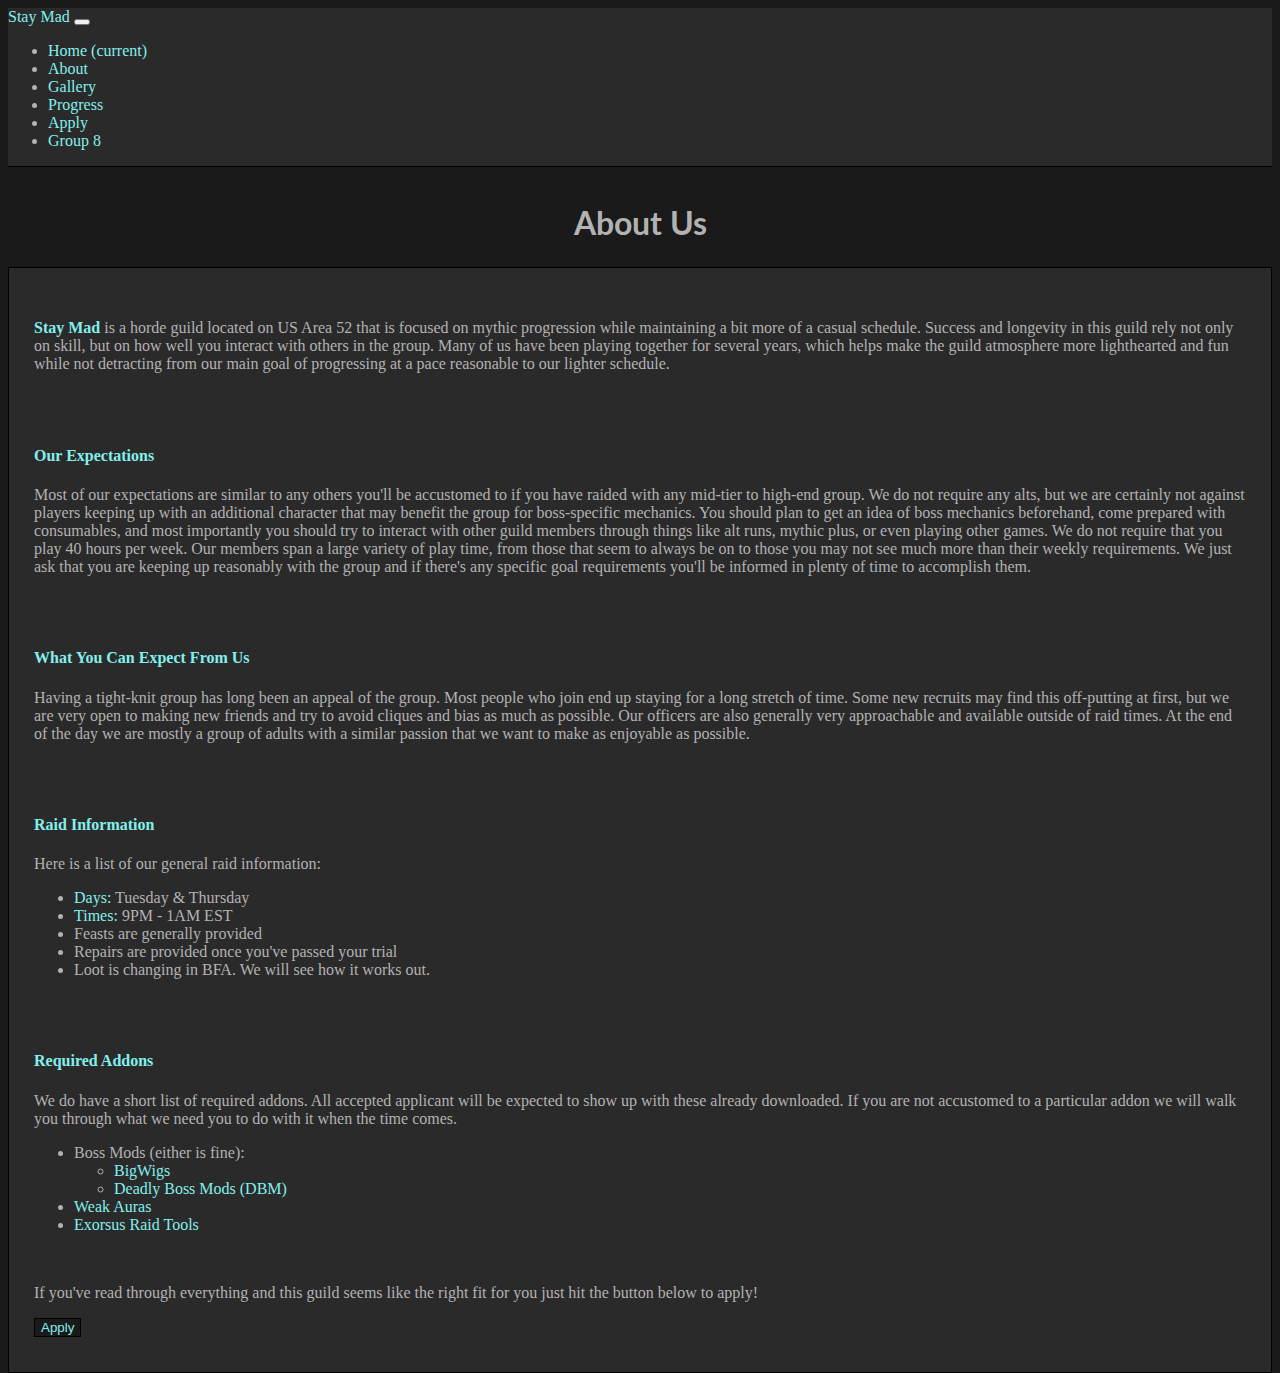
<file: html/about.html>
<!DOCTYPE html>
<html>
<head>
  <meta charset="utf-8">
    <meta name="viewport" content="width=device-width, initial-scale=1, shrink-to-fit=no">
    <link rel="stylesheet" href="https://stackpath.bootstrapcdn.com/bootstrap/4.1.1/css/bootstrap.min.css" integrity="sha384-WskhaSGFgHYWDcbwN70/dfYBj47jz9qbsMId/iRN3ewGhXQFZCSftd1LZCfmhktB" crossorigin="anonymous">
    <link href="https://fonts.googleapis.com/css?family=Lato:400,700" rel="stylesheet">
    <link rel="stylesheet" type="text/css" href="../css/about.css">
  <title>Stay Mad - About</title>
  
</head>
<body>
<nav class="navbar navbar-expand-lg navbar-dark">
  <a class="navbar-brand" href="#">Stay Mad</a>
  <button class="navbar-toggler" type="button" data-toggle="collapse" data-target="#navbarSupportedContent" aria-controls="navbarSupportedContent" aria-expanded="false" aria-label="Toggle navigation">
    <span class="navbar-toggler-icon"></span>
  </button>

  <div class="collapse navbar-collapse" id="navbarSupportedContent">
    <ul class="navbar-nav mr-auto">
      <li class="nav-item">
        <a class="nav-link" href="../index.html">Home <span class="sr-only">(current)</span></a>
      </li>
      <li class="nav-item active">
        <a class="nav-link" href="#">About</a>
      </li>
      <li class="nav-item">
        <a class="nav-link" href="gallery.html">Gallery</a>
      </li>
      <li class="nav-item">
        <a class="nav-link" href="progress.html">Progress</a>
      </li>
      <li class="nav-item">
        <a class="nav-link" href="form.html">Apply</a>
      </li>
      <li class="nav-item">
        <a class="nav-link" href="streams.html">Group 8</a>
      </li>
    </ul>
  </div>
</nav>


<h1>About Us</h1>
<div class="container">
  <p><strong><span class="colorWrap">Stay Mad</span></strong> is a horde guild located on US Area 52 that is focused on mythic progression while maintaining a bit more of a casual schedule. Success and longevity in this guild rely not only on skill, but on how well you interact with others in the group. Many of us have been playing together for several years, which helps make the guild atmosphere more lighthearted and fun while not detracting from our main goal of progressing at a pace reasonable to our lighter schedule.</p> 
  <br>
  <br>
  <h4>Our Expectations</h4>
  <p>Most of our expectations are similar to any others you'll be accustomed to if you have raided
  with any mid-tier to high-end group. We do not require any alts, but we are certainly not against
  players keeping up with an additional character that may benefit the group for boss-specific mechanics. You should plan to get an idea of boss mechanics beforehand, come prepared with consumables, and most importantly you should try to interact with other guild members through things like alt runs, mythic plus, or even playing other games. We do not require that you play 40 hours per week. Our members span a large variety of play time, from those that seem to always be on to those you may not see much more than their weekly requirements. We just ask that you are keeping up reasonably with the group and if there's any specific goal requirements you'll be informed in plenty of time to accomplish them.</p>
  <br>
  <br>
  <h4>What You Can Expect From Us</h4>
  <p>Having a tight-knit group has long been an appeal of the group. Most people who join end up staying for a long stretch of time. Some new recruits may find this off-putting at first, but we are very open to making new friends and try to avoid cliques and bias as much as possible. Our officers are also generally very approachable and available outside of raid times. At the end of the day we are mostly a group of adults with a similar passion that we want to make as enjoyable as possible.</p>
  <br>
  <br>
  <h4>Raid Information</h4>
  <p>Here is a list of our general raid information:</p>
  <ul>
    <li><span class="colorWrap">Days:</span> Tuesday &#38; Thursday</li>
    <li><span class="colorWrap">Times:</span> 9PM - 1AM EST</li>
    <li>Feasts are generally provided</li>
    <li>Repairs are provided once you've passed your trial</li>
    <li>Loot is changing in BFA. We will see how it works out.</li>
  </ul>
  <br>
  <br>
  <h4>Required Addons</h4>
  <p>We do have a short list of required addons. All accepted applicant will be expected to show up with these already downloaded. If you are not accustomed to a particular addon we will walk you through what we need you to do with it when the time comes.</p>
  <ul>
    <li>Boss Mods (either is fine):</li>
      <ul>
        <li><a href="https://www.curseforge.com/wow/addons/big-wigs" target="_blank">BigWigs</a></li>
        <li><a href="https://wow.curseforge.com/projects/deadly-boss-mods" target="_blank">Deadly Boss Mods (DBM)</a></li>
      </ul>
    <li><span class="colorWrap"><a href="https://www.curseforge.com/wow/addons/weakauras-2" target="_blank">Weak Auras</a></span></li>
    <li><span class="colorWrap"><a href="https://www.curseforge.com/wow/addons/exorsus-raid-tools" target="_blank">Exorsus Raid Tools</a></span></li>
  </ul>

  <div class="footerGroup">
    <p>If you've read through everything and this guild seems like the right fit for you just hit the   button below to apply!</p>
    <button class="btn btn-default"><a href="form.html">Apply</a></button>
  </div>
</div>






<script src="https://code.jquery.com/jquery-3.3.1.slim.min.js" integrity="sha384-q8i/X+965DzO0rT7abK41JStQIAqVgRVzpbzo5smXKp4YfRvH+8abtTE1Pi6jizo" crossorigin="anonymous"></script>
<script src="https://cdnjs.cloudflare.com/ajax/libs/popper.js/1.14.3/umd/popper.min.js" integrity="sha384-ZMP7rVo3mIykV+2+9J3UJ46jBk0WLaUAdn689aCwoqbBJiSnjAK/l8WvCWPIPm49" crossorigin="anonymous"></script>
<script src="https://stackpath.bootstrapcdn.com/bootstrap/4.1.1/js/bootstrap.min.js" integrity="sha384-smHYKdLADwkXOn1EmN1qk/HfnUcbVRZyYmZ4qpPea6sjB/pTJ0euyQp0Mk8ck+5T" crossorigin="anonymous"></script>
</body>
</html>
</file>
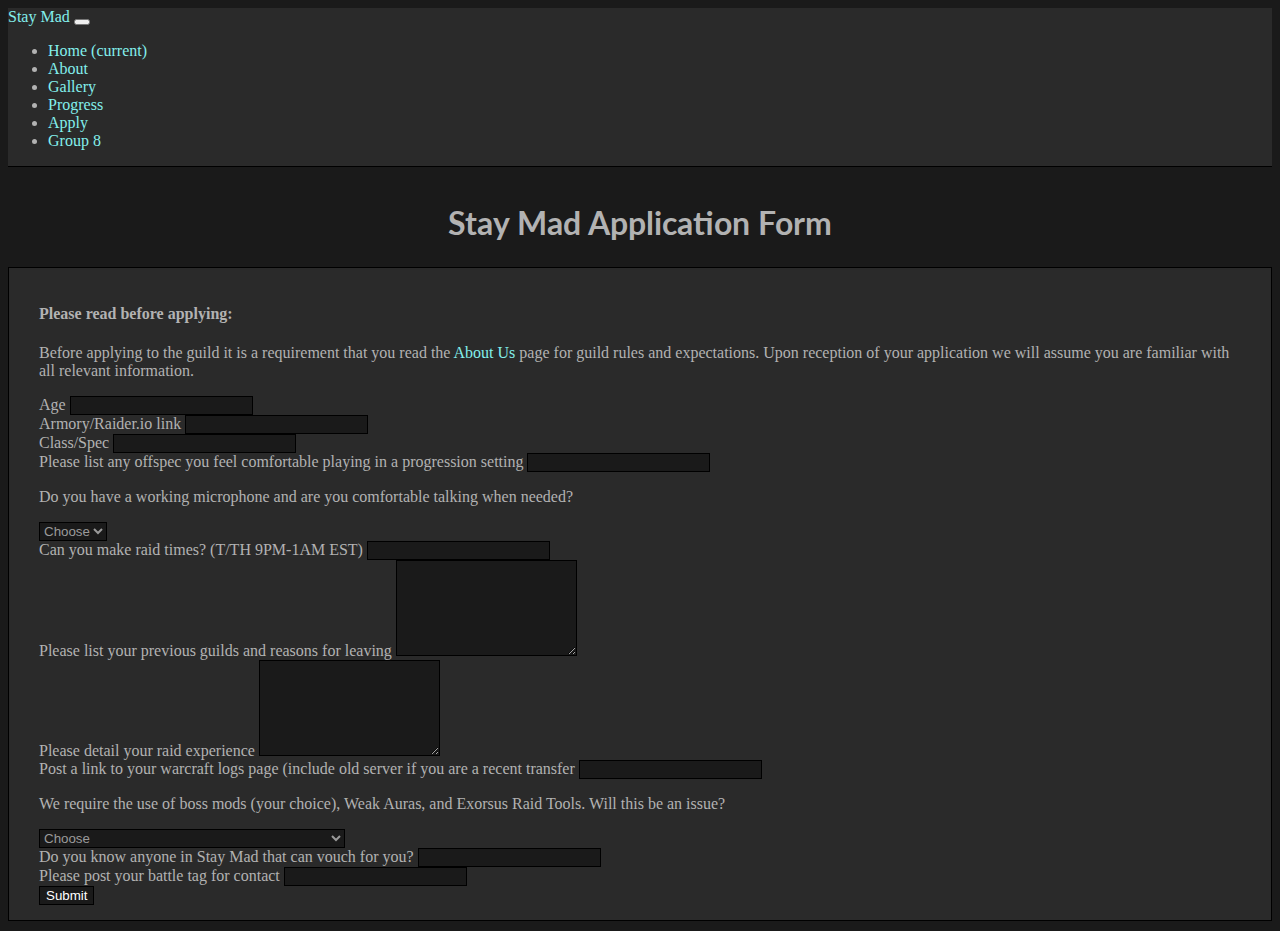
<file: html/form.html>
<!DOCTYPE html>
<html>
<head>
	<meta charset="utf-8">
    <meta name="viewport" content="width=device-width, initial-scale=1, shrink-to-fit=no">
    <link rel="stylesheet" href="https://stackpath.bootstrapcdn.com/bootstrap/4.1.1/css/bootstrap.min.css" integrity="sha384-WskhaSGFgHYWDcbwN70/dfYBj47jz9qbsMId/iRN3ewGhXQFZCSftd1LZCfmhktB" crossorigin="anonymous">
    <link href="https://fonts.googleapis.com/css?family=Lato:400,700" rel="stylesheet">
	  <link rel="stylesheet" type="text/css" href="../css/form.css">
	<title>Stay Mad - App</title>
</head>
<body>
<nav class="navbar navbar-expand-lg navbar-dark">
  <a class="navbar-brand" href="#">Stay Mad</a>
  <button class="navbar-toggler" type="button" data-toggle="collapse" data-target="#navbarSupportedContent" aria-controls="navbarSupportedContent" aria-expanded="false" aria-label="Toggle navigation">
    <span class="navbar-toggler-icon"></span>
  </button>

  <div class="collapse navbar-collapse" id="navbarSupportedContent">
    <ul class="navbar-nav mr-auto">
      <li class="nav-item">
        <a class="nav-link" href="../index.html">Home <span class="sr-only">(current)</span></a>
      </li>
      <li class="nav-item">
        <a class="nav-link" href="about.html">About</a>
      </li>
      <li class="nav-item">
        <a class="nav-link" href="gallery.html">Gallery</a>
      </li>
      <li class="nav-item">
        <a class="nav-link" href="progress.html">Progress</a>
      </li>
      <li class="nav-item active">
        <a class="nav-link" href="#">Apply</a>
      </li>
      <li class="nav-item">
        <a class="nav-link" href="streams.html">Group 8</a>
      </li>
    </ul>
  </div>
</nav>	
<h1>Stay Mad Application Form</h1>
<div class="container">	
	<!-- Old form response in case needed -->
	<!-- <form class="form" action="https://docs.google.com/forms/d/e/1FAIpQLSdeXmc_rs0QseHNzAy98oBmEy0L2k4M0yDauqLPJydK6_JAJQ/formResponse"> -->
    <h4>Please read before applying:</h4>
    <p>Before applying to the guild it is a requirement that you read the <span class="colorWrap"><a href="about.html">About Us</a></span> page for guild rules and expectations. Upon reception of your application we will assume you are familiar with all relevant information.</p>

	 <script type="text/javascript">var submitted=false;</script>
    <iframe name="hidden_iframe" id="hidden_iframe" style="display:none;"     
		onload="if(submitted) {window.location='submitted.html';}"></iframe>
    <form action="https://docs.google.com/forms/d/	e/1FAIpQLSdeXmc_rs0QseHNzAy98oBmEy0L2k4M0yDauqLPJydK6_JAJQ/formResponse" method="post" target="hidden_iframe" 
	onsubmit="submitted=true;">
	
	<div class="form-group">
      	<label>Age</label>
      	<input class="form-control" name="entry.1661612973" type="text" required />
    </div>
    <div class="form-group">
      	<label>Armory/Raider.io link</label>
      	<input class="form-control" name="entry.164907521" type="text" required />
    </div>
    <div class="form-group">
      	<label>Class/Spec</label>
      	<input class="form-control" name="entry.1284008150" type="text" required />
	</div>
	<div class="form-group">
      	<label>Please list any offspec you feel comfortable playing in a progression setting</label>
      	<input class="form-control" name="entry.362755826" type="text" required />
	</div>
	<div class="form-group">
      <p>Do you have a working microphone and are you comfortable talking when needed?</p>
      <select class="form-control" name="entry.265574892" required>
      	<option selected disabled>Choose</option>
      	<option value="Yes">Yes</option>
      	<option value="No">No</option>
      </select>
	</div>
	<div class="form-group">
      	<label>Can you make raid times? (T/TH 9PM-1AM EST)</label>
      	<input class="form-control" name="entry.1117315797" type="text" required />
	</div>
	<div class="form-group">
      	<label>Please list your previous guilds and reasons for leaving</label>
      	<textarea class="form-control" rows="6" name="entry.210254722" type="text" required></textarea>
	</div>
  	<div class="form-group">
      	<label>Please detail your raid experience</label>
      	<textarea class="form-control" rows="6" name="entry.279969831" type="text" required></textarea>
	</div>
	<div class="form-group">
		<label>Post a link to your warcraft logs page (include old server if you are a recent transfer</label>
      	<input class="form-control" name="entry.737934305" type="text" required />
	</div>
	<div class="form-group">
      <p>We require the use of boss mods (your choice), Weak Auras, and Exorsus Raid Tools. Will this be an issue?</p>
      <select class="form-control" name="entry.1961380575" required>
      	<option selected disabled>Choose</option>
      		<option value="This will not be an issue">This will not be an issue
      		</option>
      		<option value="I am unable/unwilling to download these addons">I am unable/unwilling to download these addons</option>
      	</select>
	</div>
	<div class="form-group">
      	<label>Do you know anyone in Stay Mad that can vouch for you?</label>
      	<input class="form-control" name="entry.509544446" type="text" required />
  	</div>
  	<div class="form-group">
      	<label>Please post your battle tag for contact</label>
      	<input class="form-control" name="entry.786050131" type="text" required />
  	</div>

  	<input class="btn btn-default" type="submit" value="Submit" />

</form>
      

<script src="https://code.jquery.com/jquery-3.3.1.slim.min.js" integrity="sha384-q8i/X+965DzO0rT7abK41JStQIAqVgRVzpbzo5smXKp4YfRvH+8abtTE1Pi6jizo" crossorigin="anonymous"></script>
<script src="https://cdnjs.cloudflare.com/ajax/libs/popper.js/1.14.3/umd/popper.min.js" integrity="sha384-ZMP7rVo3mIykV+2+9J3UJ46jBk0WLaUAdn689aCwoqbBJiSnjAK/l8WvCWPIPm49" crossorigin="anonymous"></script>
<script src="https://stackpath.bootstrapcdn.com/bootstrap/4.1.1/js/bootstrap.min.js" integrity="sha384-smHYKdLADwkXOn1EmN1qk/HfnUcbVRZyYmZ4qpPea6sjB/pTJ0euyQp0Mk8ck+5T" crossorigin="anonymous"></script>
</body>
</html>
</file>
<file: css/about.css>
body {
	background-image: #1a1a1a;
	background-size: cover;
	background-position: center;
	background-color: #1a1a1a;
	color: #b2b2b2;
}

html {
	height: 100%;
}

.navbar {
	background-color: #2a2a2a;
	border-bottom: 1px solid black;
}
.container {
	background-color: #2a2a2a;
	border: 1px solid black;
	padding: 35px 25px;
	margin-top: 25px;
	margin-bottom: 25px;
}
.colorWrap {
	color: #83efec;
}
h1 {
	text-align: center;
	padding-top: 15px;
	font-family: 'Lato', sans-serif;
}
h4 {
	color: #83efec;
}
a:link,a:visited {
	color: #83efec;
	text-decoration: none;
}
.footerGroup {
	margin-top: 50px;
}
.btn {
	background-color: #1a1a1a;
	border: 1px solid black;
	border-radius: 0px;
	color: #83efec;
}

.btn:hover {
	background-color: #2f2f2f;
	color: #83efec;
}
</file>
<file: css/form.css>
body {
	background-color: #1a1a1a;
	color: #b2b2b2;
}
h1 {
	text-align: center;
	padding-top: 15px;
	font-family: 'Lato', sans-serif;
}
.navbar {
	background-color: #2a2a2a;
	border-bottom: 1px solid black;
}
.container {
	background-color: #2a2a2a;
	padding-left: 30px;
	padding-right: 30px;
	margin: 0 auto;
	border: 1px solid black;
	margin-top: 25px;
	margin-bottom: 10px;
	padding-top: 15px;
	padding-bottom: 15px;
}
.form-control {
	background-color: #1a1a1a;
	border: 1px solid black;
	border-radius: 0px;
	color: #9a9a9a;
}
.form-control:focus {
	background-color: #1a1a1a;
	box-shadow: none;
	border: 1px solid black;
	color: #83efec;
}
.btn {
	color: white;
	background-color: #1a1a1a;
	border: 1px solid black;
	border-radius: 0px;
}
.btn:hover{
	background-color: white;
	color: black;
}
a:link,a:visited {
	color: #83efec;
	text-decoration: none;
}
</file>
